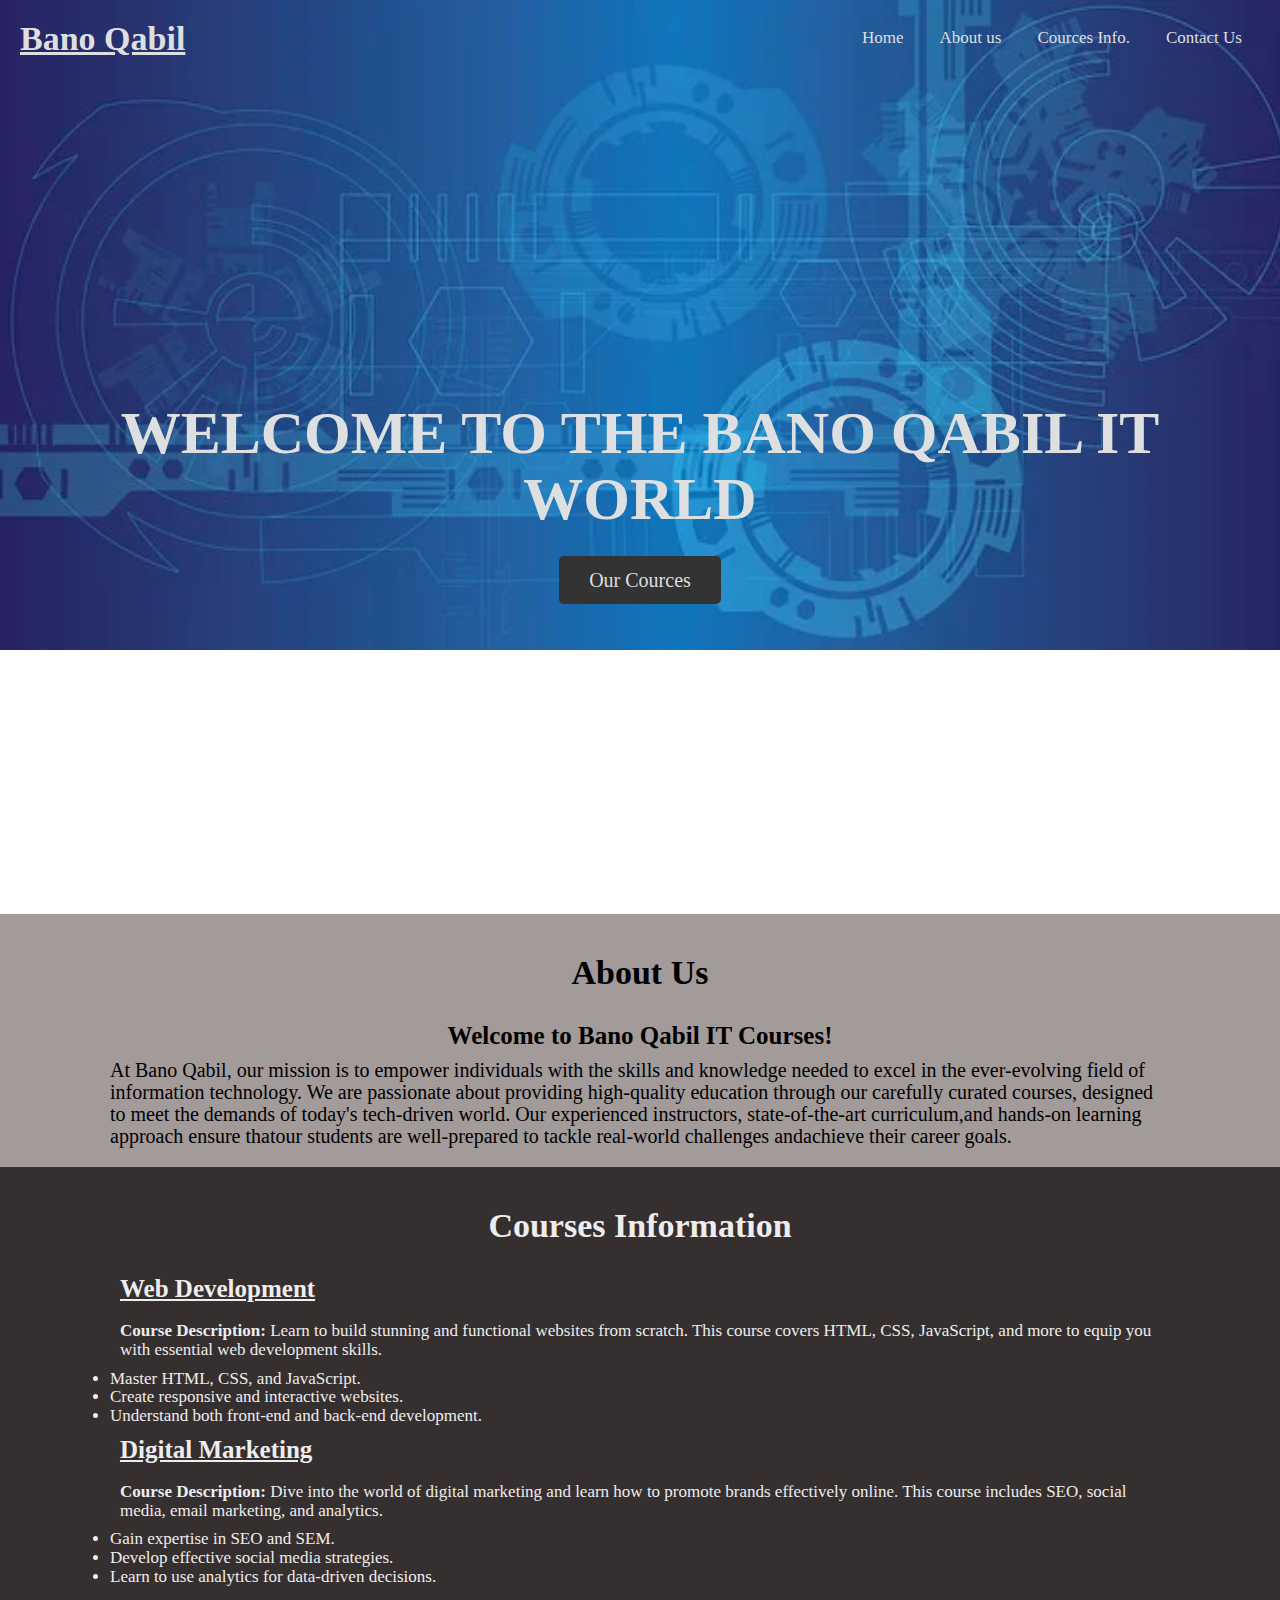
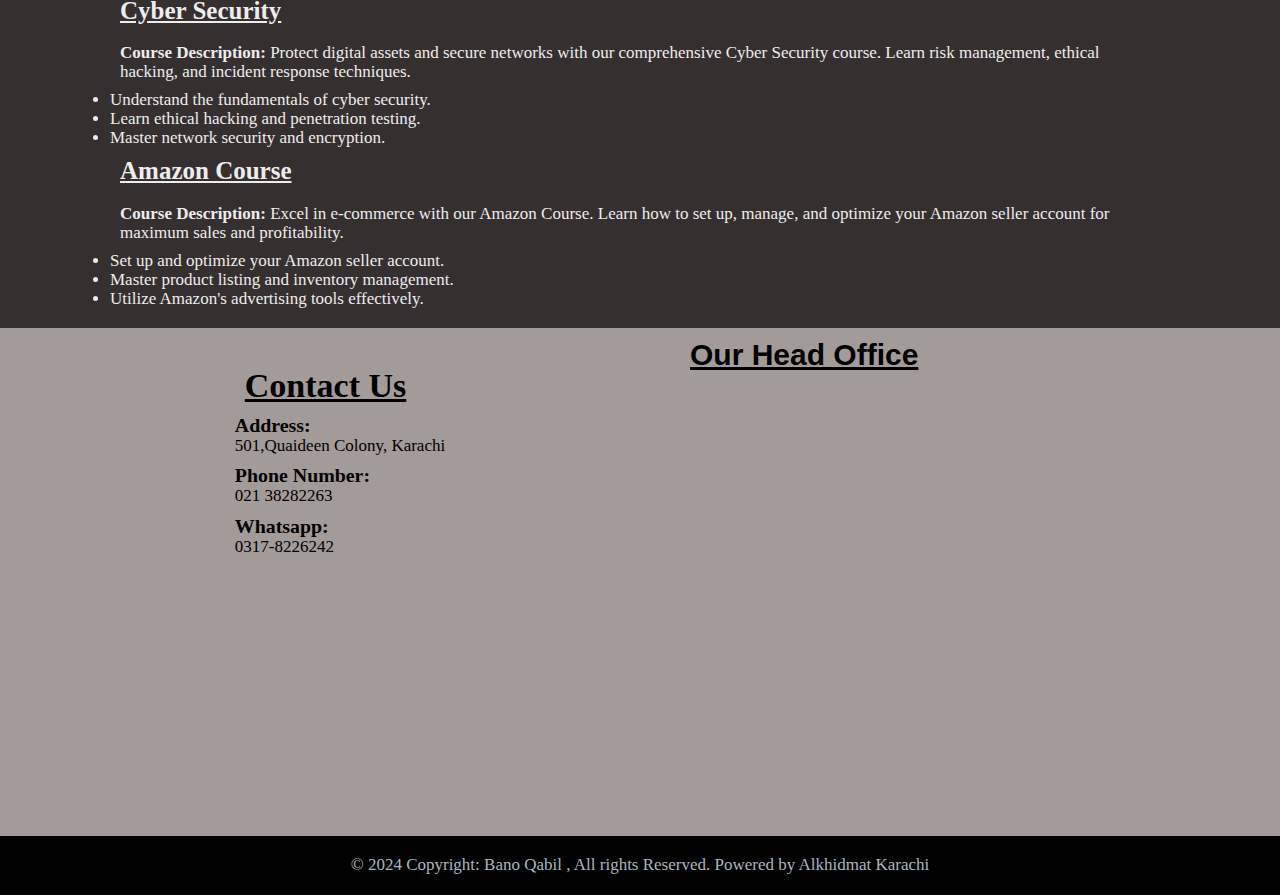
<file: index.html>
<!DOCTYPE html>
<html lang="en">
<head>
    <meta charset="UTF-8">
    <meta name="viewport" content="width=device-width, initial-scale=1.0">
   
    <link rel="stylesheet" href="https://cdnjs.cloudflare.com/ajax/libs/font-awesome/6.6.0/css/all.min.css"
     integrity="sha512-Kc323vGBEqzTmouAECnVceyQqyqdsSiqLQISBL29aUW4U/M7pSPA/gEUZQqv1cwx4OnYxTxve5UMg5GT6L4JJg=="
     crossorigin="anonymous" referrerpolicy="no-referrer" />
     <link rel="stylesheet" href="style.css">
     <link rel="stylesheet" href="mobile.css">
     <title>Bano Qabil</title>
    
</head>
<body>

    <!--navbar-->
    <nav id="navbar">
        <h1 class="text-primary">Bano Qabil</h1>
        <ul >
            <li><a href="index.html">Home</a></li>
            <li><a href="#main">About us</a></li>
            <li><a href="#info">Cources Info.</a></li>
            <li><a href="#contact">Contact Us</a></li>
        </ul>
   </nav>


   <!--main header-->
   <header class="header">
   
    <div class="container">
        <div class="content">
         <h1 class="text">Welcome to the Bano Qabil IT World</h1>
         <br>
         <br>
         <a  rel="btn" href="about.html" class="btn">Our Cources</a>
        </div>
         
    </div>

   </header>

   <main id="main">

    <div class="container">
    <h1 class="m-heading">About Us</h1>

    <h3 class="w-heading">Welcome to Bano Qabil IT Courses!</h3>

    <p class="pra">At Bano Qabil, our mission is to empower individuals 
        with the skills and knowledge needed to excel in the ever-evolving 
        field of information technology. We are passionate about providing 
        high-quality education through our carefully curated courses,
        designed to meet the demands of today's tech-driven world. Our 
        experienced instructors, state-of-the-art curriculum,and hands-on 
        learning approach ensure thatour students are well-prepared to 
        tackle real-world challenges andachieve their career goals.</p>
    </div>
    </main>

    <div id="info">
        <div class="container">
            <h1 class="m-heading">Courses Information</h1>

            <h3 class="w-heading">Web Development</h3>

            <p class="pra"><span class="bold">Course Description:</span> Learn to build stunning and functional websites
                 from scratch. This course covers HTML, CSS, JavaScript, 
                and more to equip you with essential web development skills.</p>
            
            <ul>
                <li>Master HTML, CSS, and JavaScript.</li>
                <li>Create responsive and interactive websites.</li>
                <li>Understand both front-end and back-end development.</li>
            </ul>

            <h3 class="w-heading">Digital Marketing</h3>

            <p class="pra"><span class="bold">Course Description:</span> 
                Dive into the world of digital marketing and learn how to promote
                 brands effectively online. 
                This course includes SEO, social media, email marketing, and analytics.</p>
            
            <ul>
                <li>Gain expertise in SEO and SEM.</li>
                <li>Develop effective social media strategies.</li>
                <li>Learn to use analytics for data-driven decisions.</li>
            </ul>

            <h3 class="w-heading">Cyber Security</h3>

            <p class="pra"><span class="bold">Course Description:</span> 
                Protect digital assets and secure networks with our 
                comprehensive Cyber Security course. Learn risk management, 
                ethical hacking, and incident response techniques.</p>
            
            <ul>
                <li>Understand the fundamentals of cyber security.</li>
                <li>Learn ethical hacking and penetration testing.</li>
                <li>Master network security and encryption.</li>
            </ul>


            <h3 class="w-heading">Amazon Course</h3>

            <p class="pra"><span class="bold">Course Description:</span> 
                Excel in e-commerce with our Amazon Course. Learn how to 
                set up, manage, and optimize your Amazon 
                seller account for maximum sales and profitability.</p>
            
            <ul>
                <li>Set up and optimize your Amazon seller account.</li>
                <li>Master product listing and inventory management.</li>
                <li>Utilize Amazon's advertising tools effectively.</li>
            </ul>

        </div>
    </div>

   <div id="contact">
    <div class="container">

        <div>

        <h1 class="m-heading"> Contact Us</h1>

       
       <h3 class="w-heading"><i class="fa-solid fa-location-dot"></i>  Address:</h3>

       <p class="pra">501,Quaideen Colony, Karachi</p>

       <h3 class="w-heading"><i class="fa-solid fa-phone"></i>  Phone Number:</h3>

       <p class="pra">021 38282263</p>

       <h3 class="w-heading"><i class="fa-brands fa-whatsapp"></i>  Whatsapp:</h3>

       <p class="pra">0317-8226242</p>

    </div>

</div>

    <div class="map">       

        <h3 class="m-heading">Our Head Office </h3>

       <div class="maps"> <iframe src="https://www.google.com/maps/embed?pb=!1m18!1m12!1m3!1d3619.5968134263567!2d67.04349240976289!3d24.877616444481035!2m3!1f0!2f0!3f0!3m2!1i1024!2i768!4f13.1!3m3!1m2!1s0x3eb33e5f78c0b96b%3A0xb5524143478292a7!2sAlkhidmat%20Karachi%20Head%20Office!5e0!3m2!1sen!2s!4v1721745328462!5m2!1sen!2s" 
        width="600" height="450" style="border:0;" allowfullscreen="" loading="lazy" referrerpolicy="no-referrer-when-downgrade"></iframe>
       </div>
    </div>

   </div>

   <footer id="footer">
    <div class="copy"><p>© 2024 Copyright: Bano Qabil , All rights Reserved. Powered by Alkhidmat Karachi</p></div>
 </footer>

</body>
</html>
</file>
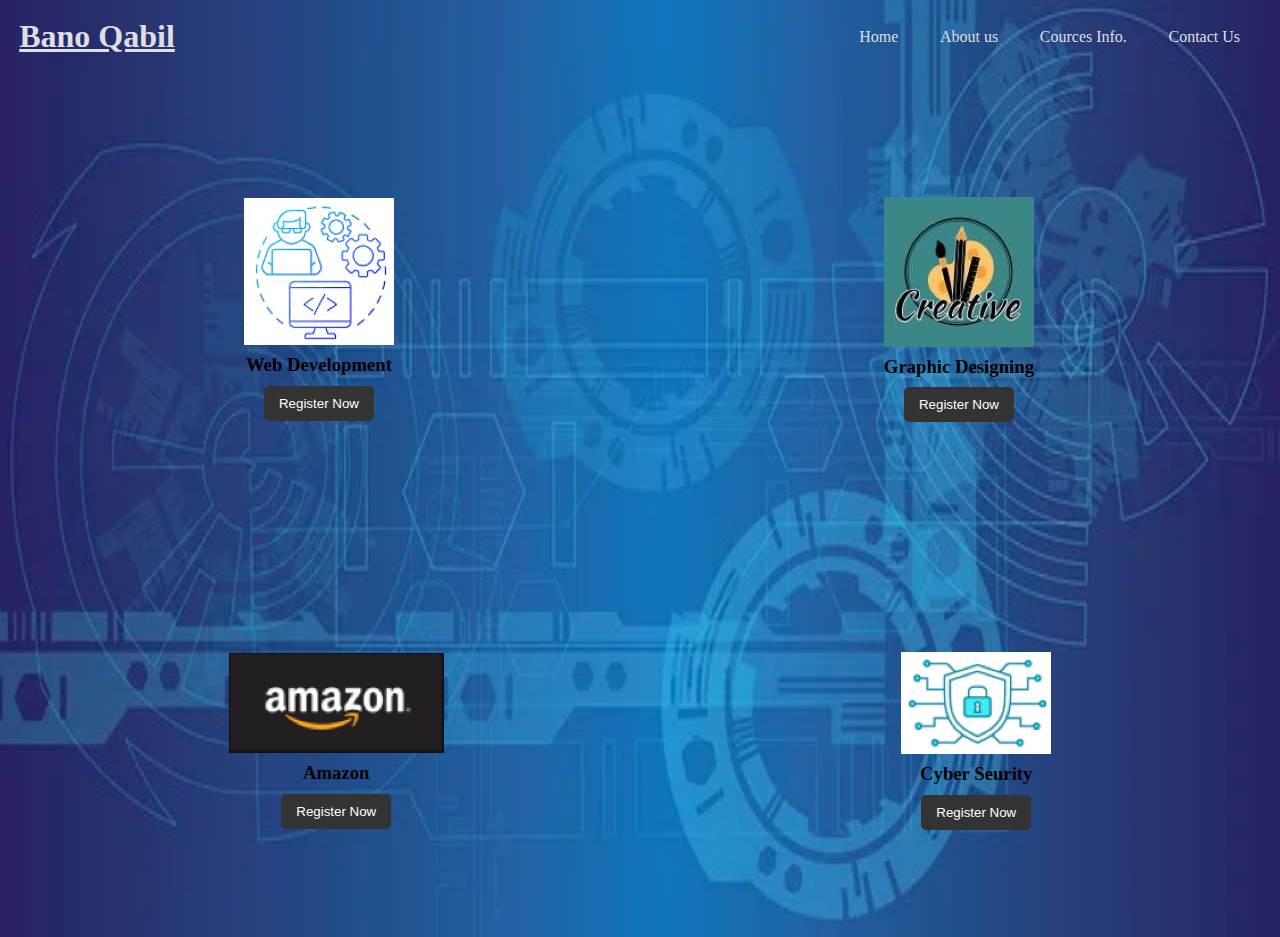
<file: about.html>
<!DOCTYPE html>
<html lang="en">
<head>
    <meta charset="UTF-8">
    <meta name="viewport" content="width=device-width, initial-scale=1.0">
    <style>
        *{
            padding: 0;
            margin: 0;
            box-sizing: border-box;
        }


        body{
            width: 100vw;
            overflow-x: hidden;
            line-height: 1.1;
            background-image: url(pictures/bg\ image.png);
            background-repeat: no-repeat;
            background-size: 100% 100%, cover;
            background-position: center;
        }

        .text-primary {
    color: rgb(222, 223, 224);
    text-decoration: underline;
}

a {
    text-decoration: none;
 }

#navbar{
    display: flex;
    justify-content: space-between;
    padding: 1.2rem;
}

#navbar a {
    color: rgb(222, 223, 224);
}

#navbar ul {
    list-style: none;
    display: flex;
    justify-content: center;
    align-items: center;
}

#navbar ul li a {
    padding: 0.8rem;
    margin: 0.5rem;
}

#navbar ul li a:hover {
    background-color: rgb(87, 84, 84);
    border-radius: 0.4rem;
    cursor: pointer;
}

        .parent{
            display: flex;
            justify-content: space-around;
            align-items: center;
            margin-top: 40px;
        }

       

    .child-1,.child-2 {
 display: flex;
  flex-direction: column;
  justify-content: center;
  align-items: center;
  min-height: 43.5vh;

}

.child-1 h3,.child-2 h3 {
  text-align: center;
  margin: 10px;
}

.child-1 button,.child-2 button {
  margin: 0 auto;
  background-color: #333;
  border: none;
  color: #fff;
  padding: 10px 15px;
  border-radius: 5px;
}

.box {
  display: flex;
  justify-content: space-around;
  align-items: center;
  margin-top: 40px;
}

.child-1 button:hover,.child-2 button:hover {
    background-color: rgb(87, 84, 84);
}

a{
    text-decoration: none;
    color: white;
}

@media (max-width: 500px) {
    body,html{
        font-size: 16px;
        width: 700px;
    }


    #navbar {
        display: flex;
        justify-content: space-between;
        padding: 10px;
    }

    #navbar .text-primary{
        font-size: 16px;

    }

    #navbar ul li a {
        font-size: 13px;
        padding: 5px;
        width: 6px;
    }


    .child-1 button,.child-2 button {
        padding: 7px 3px;
        border-radius: 3px;
        font-size: 8px;
        padding: 5px 7px;
    }

    .parent img {
        width: 130px;
    }
    
    .box img {
        width: 130px;
    }

    .box h3 {
        font-size: 15px;
    }

    .parent h3 {
        font-size: 15px;

    }

}
    </style>

    <title>cources</title>
</head>
<body>


    <nav id="navbar">
        <h1 class="text-primary">Bano Qabil</h1>
        <ul >
            <li><a href="index.html">Home</a></li>
            <li><a href="#main">About us</a></li>
            <li><a href="#info">Cources Info.</a></li>
            <li><a href="#contact">Contact Us</a></li>
        </ul>
    </nav>

<div class="parent">
    <div class="child-1">
        <img src="pictures/web development.png">
        <h3>Web Development</h3>
        <a href="reg.html"><button>Register Now</button></a>
    </div>

    <div class="child-2">
        <img src="pictures/Graphic Designer Logo - Made with PosterMyWall.jpg">
        <h3>Graphic Designing</h3>
        <a href="reg.html"><button>Register Now</button></a>
    </div>
    </div>

    <div class="box">
    <div class="child-1">
        <img src="pictures/amazon.png">
        <h3>Amazon</h3>
        <a href="reg.html"><button>Register Now</button></a>
    </div>

    <div class="child-2">
        <img src="pictures/cyber security.png">
        <h3>Cyber Seurity</h3>
        <a href="reg.html"><button>Register Now</button></a>
    </div>
</div>
    
</body>
</html>
</file>
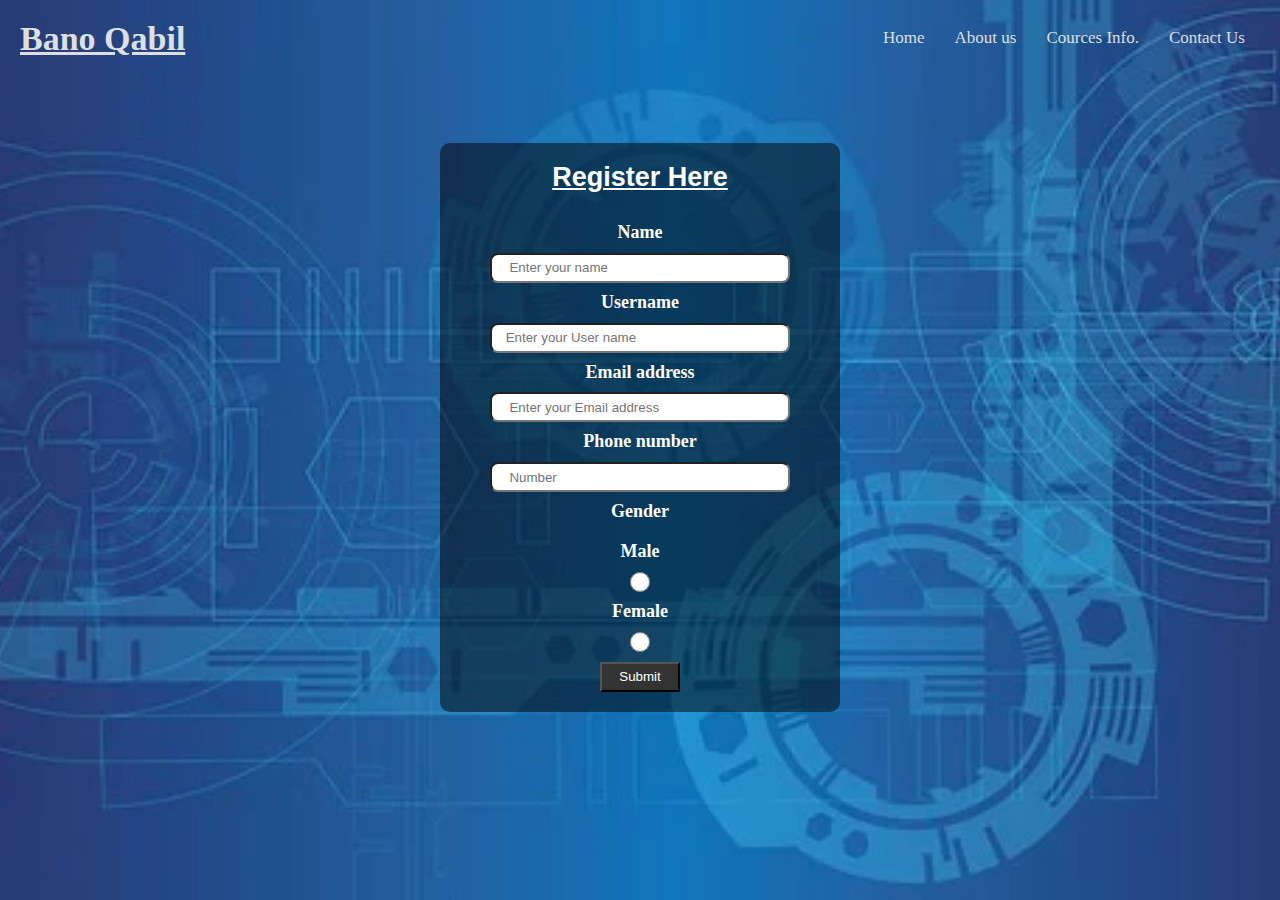
<file: reg.html>
<!DOCTYPE html>
<html lang="en">
<head>
    <meta charset="UTF-8">
    <meta name="viewport" content="width=device-width, initial-scale=1.0">
    <style>
        *{
            margin: 0;
            padding: 0;
            box-sizing: border-box;
        }

        html {
            font-size: 62.5%;
        }

        body{
            background-image: url(pictures/bg\ image.png);
            background-size: cover ; /* image ko full body par lagane ke liye */
  background-position: center; /* image ko center mein rakhne ke liye */
  background-repeat: no-repeat; /* image ko repeat na hone dein */
  height: 900px; /* body ki height full viewport height par set karne ke liye */
  margin: 0;
            line-height: 1.1;
            font-size: 1.7rem;
        }

        .text-primary {
    color: rgb(222, 223, 224);
    text-decoration: underline;
}

a {
    text-decoration: none;
 }

#navbar{
    display: flex;
    justify-content: space-between;
    padding: 2rem;
}

#navbar a {
    color: rgb(222, 223, 224);
}

#navbar ul {
    list-style: none;
    display: flex;
    justify-content: center;
    align-items: center;
}

#navbar ul li a {
    padding: 1rem;
    margin: 0.5rem;
}

#navbar ul li a:hover {
    background-color: rgb(87, 84, 84);
    border-radius: 0.3rem;
    cursor: pointer;
}

        .container {
            display: flex;
            justify-content:center;
            align-items: center;
            flex-direction: column;
           width: 40rem;
           height: 40rem;
           margin: 15rem auto 0px auto;
        }

        .container .reg label {
            padding: 1rem;
        }

        .container .reg input {
            padding: 1rem;
        }

        .container .reg p {
            padding: 1rem;
        }

        #gender :last-child{
            padding-bottom: 1rem;
        }

        h2{
            text-align: center;
            padding: 2rem;
            font-family: sans-serif;
            text-decoration: underline;
        }

        .reg {
            display: flex;
            justify-content: center;
            align-items: center;
            flex-direction: column;
            background-color: rgb(0, 0, 0, 0.5);
            width: 100%;
            font-size: 1.8rem;
            border-radius: 1rem;
            font-weight: bold;
            color: #fff;
           
        }
        
        input {
            width: 30rem;
            height: 3rem;
            border-radius: 0.8rem;
        }
       #gender {
        height: 2rem;
       }

       .btn {
        margin: 1rem 0rem 2rem 0rem ;
        padding: .5rem 1rem 1.5rem 1rem;
        height: 3rem;
        width: 8rem;
        color: #fff;
        background-color: #333;
       }

       .btn:hover {
    background-color: rgb(87, 84, 84);
    cursor: pointer;
       }

@media (max-width:500px) {
    body,html{
        font-size: 16px;
        width: 700px;

    }

    body{
        background-size: 700px 900px;
        font-size: 16px;
    }

    #navbar {
        display: flex;
        justify-content: space-between;
        padding: 10px;
        height: 48px;
    }

    #navbar .text-primary{
        font-size: 16px;
        padding: 5px;

    }

    #navbar ul li a {
        font-size: 13px;
        padding: 5px;
        width: 6px;
    }

    .container .reg h2 {
        font-size: 25px;
        padding: 14px;
        }

    .container .reg label {
        font-size: 18px;
        padding: 10px;
    }

    .container .reg input {
        width: 230px;
        height: 25px;
        border-radius: 4px;
        padding: 10px;
    }

    .container .reg p {
        font-size: 15px;
        padding: 10px;
    }

   
    a .btn{

         font-size: 13px;
        padding: 0px;
        border-radius: 3px;
        width: 70px;
        height: 25px;
    }

    .container .reg #gender {
        height: 15px;
        padding: 10px;
    }

    .container {
        width: 370px;
        height: 270px;
        margin: 140px 150px ;
    }




    
}
    </style>

    <title>Registration Form</title>

</head>

<body>

    <nav id="navbar">
        <h1 class="text-primary">Bano Qabil</h1>
        <ul >
            <li><a href="index.html">Home</a></li>
            <li><a href="#main">About us</a></li>
            <li><a href="#info">Cources Info.</a></li>
            <li><a href="#contact">Contact Us</a></li>
        </ul>
    </nav>

    <div class="container">

        <div class="reg">

            <h2>Register Here </h2>
            
           
            <label id="user name" > Name</label>
            
            <input for="Username" type="text" id="username" placeholder="  Enter your name">

            

            <label id="u-name" > Username</label>

           

            <input for="Username" type="text" id="username" placeholder=" Enter your User name">

           
               
                <label id="e-name" > Email address</label>

                

                <input for="email" type="email" id="email" placeholder="  Enter your Email address">
                
               
            
                <label id="p-name" > Phone number</label>
                
                <input for="number" type="number" id="number" placeholder="  Number">
                
               
            
                <label id="g-name" >Gender</label>
                
               <p> Male</p>
                
                <input for="Username" type="radio" id="gender"  name="radio-group">
               
                <p>Female</p>
                
                <input for="Username" type="radio" id="gender"  name="radio-group">
                
                

            <a href="th.html"><button class="btn">Submit</button></a>
    </div>
    </div>
</body>
</html>
</file>
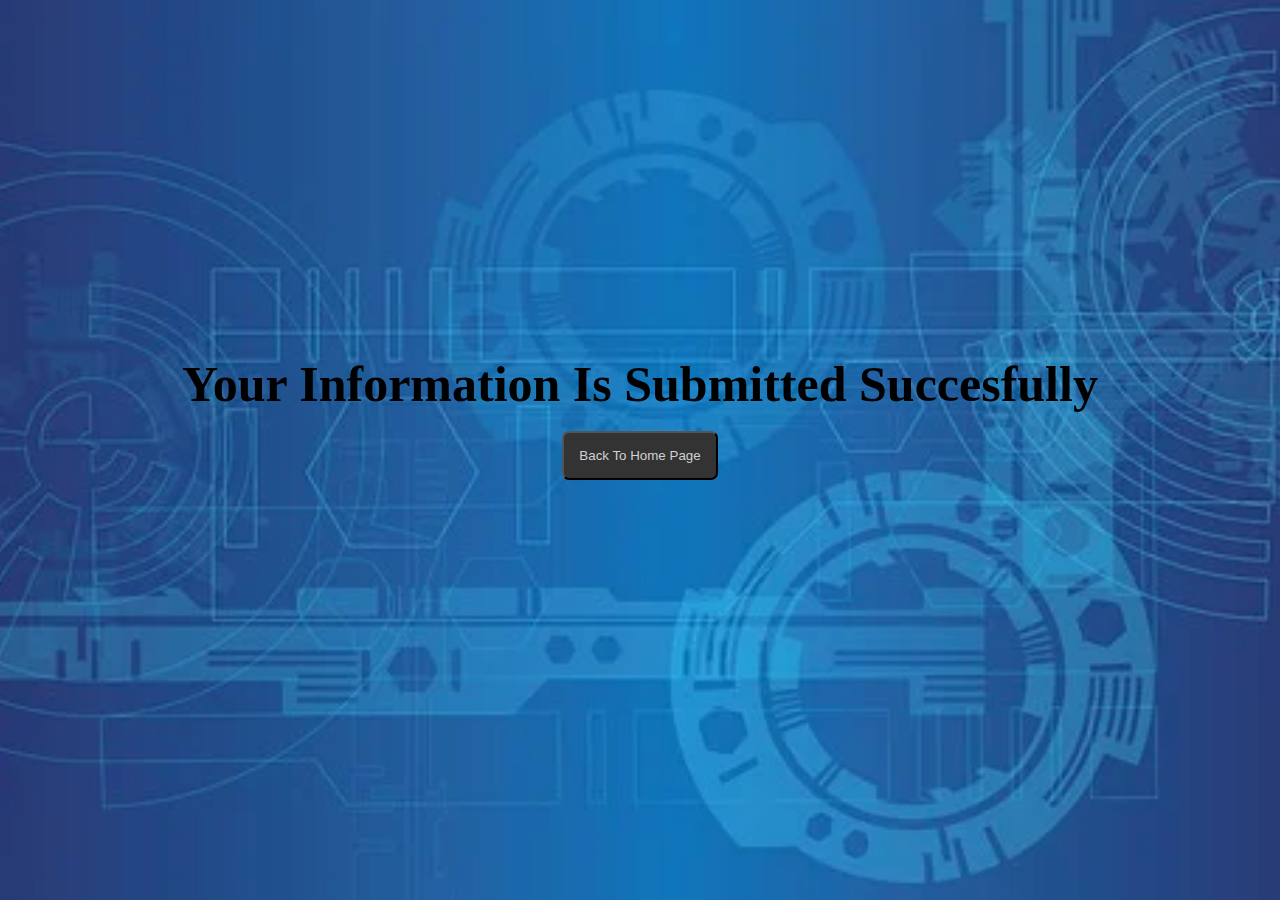
<file: th.html>
<!DOCTYPE html>
<html lang="en">
<head>
    <meta charset="UTF-8">
    <link rel="stylesheet" href="https://cdnjs.cloudflare.com/ajax/libs/font-awesome/6.6.0/css/all.min.css"
     integrity="sha512-Kc323vGBEqzTmouAECnVceyQqyqdsSiqLQISBL29aUW4U/M7pSPA/gEUZQqv1cwx4OnYxTxve5UMg5GT6L4JJg=="
     crossorigin="anonymous" referrerpolicy="no-referrer" />
    <meta name="viewport" content="width=device-width, initial-scale=1.0">
    <style>
        * {
            padding: 0;
            margin: 0;
            box-sizing: border-box;
        }

        html {
            font-size: 62.5%;
        }
        body{
            background-image: url(pictures/bg\ image.png);
            background-size: cover;
            background-position: center; 
            background-repeat: no-repeat;
            height: 100vh; 
            margin: 0;
            line-height: 1.1;
            font-size: 1.7rem;
        }        
        #hh {
            display: flex;
            flex-direction: column;
            justify-content: center;
            align-items: center;
            height: 93vh;
        } 

        #hh h1 {
            font-size: 5rem;
        }

        #hh .btn {
            padding: 1.5rem;
            border-radius: 0.7rem;
           background-color: #333;
        }

        #hh .btn a {
            text-decoration: none;
            color: rgb(208, 209, 211);
        }

        #hh .btn:hover {
            background-color: rgb(87, 84, 84);
            cursor: pointer;

        }

    @media (max-width:500px) {
        body,html{
        font-size: 16px;
        width: 700px;

    }

    body{
        background-size: 700px 900px;
        font-size: 16px;
    }

    #hh {
        display: flex;
        justify-content: center;
        align-items: center;
        height: 350px;
    }

    #hh h1 {
        font-size: 30px;
    }

    #hh .btn {
        padding: 8px 3px;
        border-radius: 3px;
    }

    #hh a {
        font-size: 11px;
    }

}

         
           
        
    </style>
    <title>end page</title>
</head>
<body>
    <div id="hh">
    <h1>Your Information Is Submitted Succesfully</h1>
    <br>
    <button class="btn"><a href="index.html">Back To Home Page</a></button></div>
</body>
</html>
</file>
<file: style.css>
*{
    margin: 0;
    padding: 0;
    box-sizing: border-box;
}

html{
    font-size: 62.5%;
}

body{
    background-image: url(pictures/bg\ image.png);
    background-repeat: no-repeat;
    background-size: 130rem;
    overflow-x: hidden;
    width: 100vw;
    line-height: 1.1;
    font-size: 1.7rem;
}

/* navbar*/

.text-primary {
    color: rgb(222, 223, 224);
    text-decoration: underline;
}

a {
    text-decoration: none;
 }

#navbar{
    display: flex;
    justify-content: space-between;
    padding: 2rem;
}

#navbar a {
    color: rgb(222, 223, 224);
}

#navbar ul {
    list-style: none;
    display: flex;
    justify-content: center;
    align-items: center;
}

#navbar ul li a {
    padding: 1.3rem;
    margin: 0.5rem;
}

#navbar ul li a:hover {
    background-color: rgb(87, 84, 84);
    border-radius: 0.7rem;
    cursor: pointer;
}



/* header*/


.header {
    text-align: center;
    display: flex;
    justify-content: center;
    flex-direction: column;
    color: rgb(222, 223, 224);
    height: 93vh;
}

.container {
    max-width: 110rem;
    margin: auto;
    overflow: hidden;
    padding: 2rem;

}


.btn {
    background-color: #333;
    padding: 1rem;
    border-radius: 0.5rem;
}

.btn:hover {
    background-color: rgb(87, 84, 84);
}


.btn {
    margin-top: 3rem;
    padding: 1.3rem 3rem;
    font-size: 2rem;
    color: rgb(222, 223, 224);
}

.header h1 {
    font-size: 6rem;
   text-transform: uppercase;
}

.btn a {
    color: rgb(222, 223, 224);
}

/*---main---*/

#main {
    background-color: #a39a9a;
   
    
}

#main .container {
    display: flex;
    flex-direction: column;
    justify-content: center;
    align-items: center;
}


#main .m-heading {
    padding: 2rem;
}

#main .w-heading {
    display: flex;
    justify-content: center;
    align-items: center;
    padding: 1rem;
    font-size: 2.5rem;
   
}

#main .container .pra {
    font-size: 2rem;
}

/*---cources information---*/

#info  {
    display: flex;
    flex-direction: column;
    justify-content: center;
    align-items: center;
    background-color: rgb(54, 47, 47);
    color: rgb(237, 237, 238);
}

#info .m-heading {
    display: flex;
    justify-content: center;
    align-items: center;
    margin: 2rem;
}

#info .w-heading {
    padding: 1rem;
    text-decoration: underline;
    font-size: 2.5rem;
} 

#info .pra {
    padding: 1rem;
} 


#info .pra .bold {
    font-weight: bold;
}

/*---contact us--*/

#contact {
    display: flex;
    background-color: #a39a9a;
}

#contact .m-heading {
    padding: 1rem;
}

#contact .pra {
    padding-bottom: 1rem;
}

.map .m-heading {
    font-size: 3rem;
    font-family: Arial, Helvetica, sans-serif;
    text-decoration: underline;
}


#contact .container {
    height: 49rem;
    width: 80rem;
    display: flex;
    justify-content: center;
}

#contact .container .m-heading{
    text-decoration: underline;
}

/*---footer--*/

#footer .copy {
padding: 2rem;display: flex;
justify-content: center;
align-items: center;
background-color: black;
color: rgb(171, 181, 192);
}
</file>
<file: mobile.css>
@media (max-width: 500px) {
    body,html{
        font-size: 16px;
        width: 700px;
    }

    body{
        background-size: 700px;
        font-size: 16px;
    }

    #navbar {
        display: flex;
        justify-content: space-between;
        padding: 10px;
    }

    #navbar .text-primary{
        font-size: 16px;

    }

    #navbar ul li a {
        font-size: 13px;
        padding: 5px;
        width: 6px;
    }
    
    .header .container .content .text{
        font-size: 25px;
        line-height: 1.3em;
    }
    
    .header .container .content .btn{
        font-size: 13px;
        padding: 7px;
        border-radius: 3px;
    }

    #main .container .m-heading {
        font-size: 25px;
        padding: 5px;
    }

    #main .container .w-heading {
        font-size: 17px;
        padding: 5px;
    }


    #main .container .pra {
        font-size: 11px;
        padding: 5px;
    }

    #main .container {
        padding: 10px 16px 10px 16px;
    }
    


    #info .container {
        padding: 30px;
    }

    #info .container .m-heading {
        font-size: 25px;
        padding: 5px;
        margin: 16px;
    }

    #info .container .w-heading {
        font-size: 17px;
        padding: 5px;
    }


    #contact .container .m-heading {
        font-size: 25px;
        padding: 5px 5px 10px 5px;
        
    }

    #contact .container {
        width: 40rem;
        height: 20rem;
        padding: 0;
        margin: 0;
    }



    #contact .map .m-heading {
        font-size: 25px;
        padding: 5px;
    }

    #contact .maps iframe {
       width: 360px;
       height: 350px;
    }

    #footer .copy {
        padding: 10px;
        font-size: 15px;
    }







}
</file>
